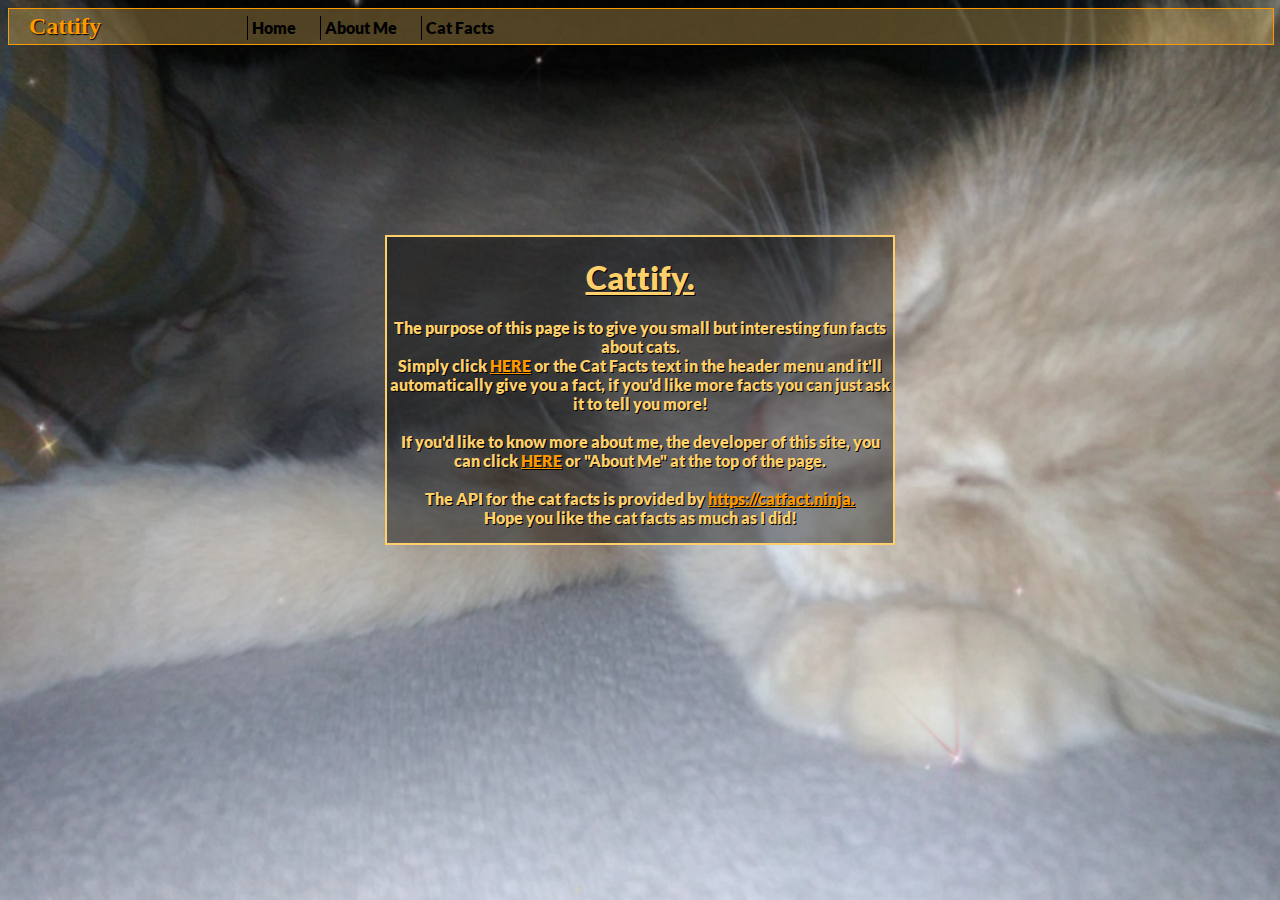
<file: index.html>
<!DOCTYPE html>
<html>
    <head>
        <meta name="google-signin-scope" content="profile email">
        <meta name="google-signin-client_id" content="201551229723-hv19qdfaf6tstadb3p5q9qfu0nfr84nf.apps.googleusercontent.com">
        <script src="https://apis.google.com/js/platform.js" async defer></script>
        <link rel="stylesheet" href="stylesheet.css">
        <link rel="shortcut icon" href="images/catpaw.ico">
        <script src="scripts.js"></script>
    </head>
    <body onload="hideSignOutButton()">
        <title>Cattify</title>
        <div class="g-signin2" data-onsuccess="onSignIn"></div>
        <div id="header">
            <h2>Cattify</h2>
            <p id="links" onclick="location.href='index.html'">Home</p>
            <p id="links" onclick="location.href='about.html'">About Me</p>
            <p id="links" onclick="location.href='factpage.html'">Cat Facts</p>
            <p id="signOutBtn" onclick="signOut()">Sign Out</p>
        </div>
        <div id="aboutcontainer">
            <h1><u>Cattify.</u></h1>
            <p>The purpose of this page is to give you small but interesting fun facts about cats. 
                <br>Simply click <a id="catfacturl" href="factpage.html">HERE</a> or the Cat Facts text in the header menu and it'll automatically give you a fact, if you'd like more facts you can just ask it to tell you more!</br>
                <br>If you'd like to know more about me, the developer of this site, you can click <a id="catfacturl" href="about.html">HERE</a> or "About Me" at the top of the page.</br>
                <br>The API for the cat facts is provided by <a id="catfacturl" href="https://catfact.ninja/">https://catfact.ninja.</a></br>
                Hope you like the cat facts as much as I did!
            </p>
        </div>
    </body>
</html>
</file>
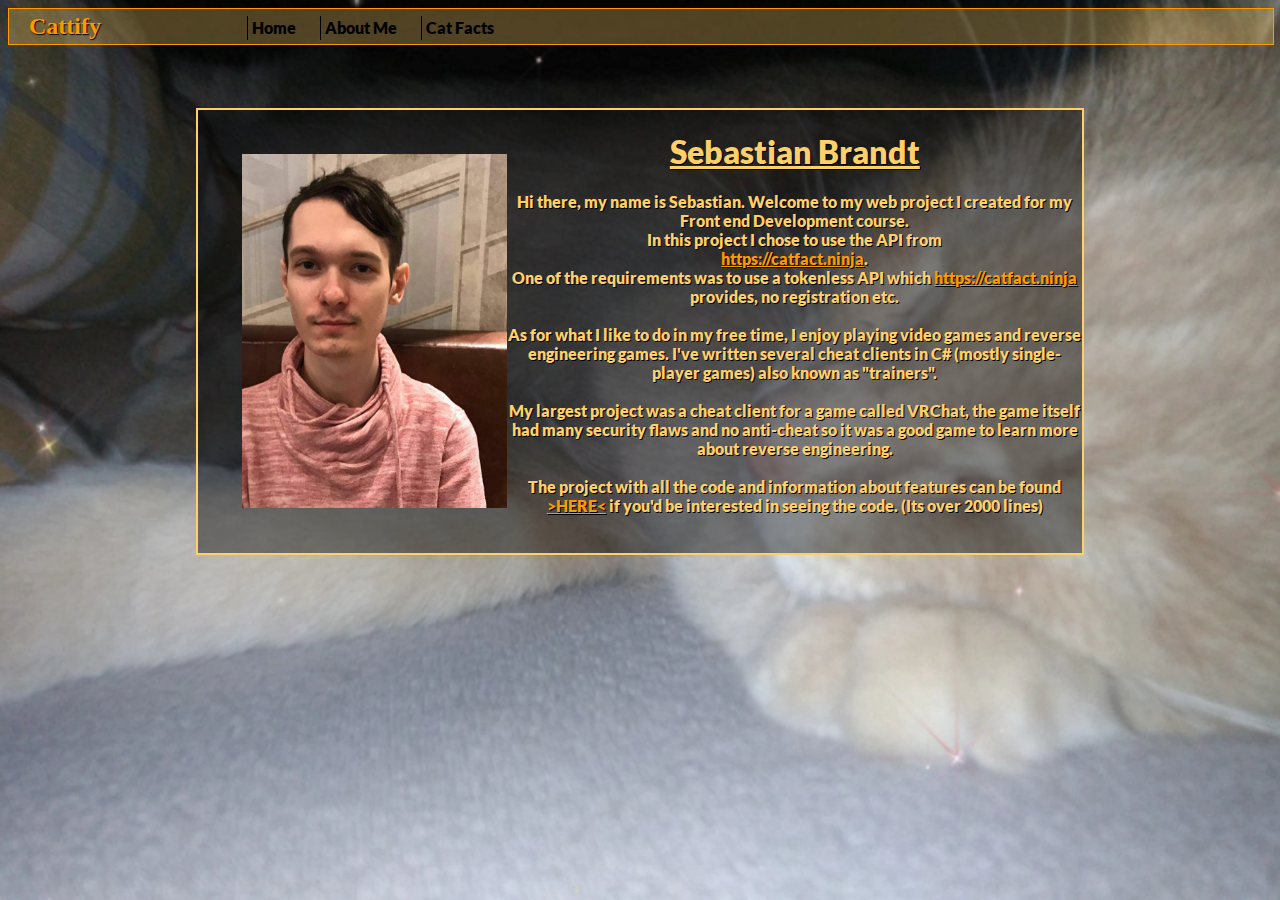
<file: about.html>
<!DOCTYPE html>
<html>
    <head>
        <meta name="google-signin-scope" content="profile email">
        <meta name="google-signin-client_id" content="201551229723-hv19qdfaf6tstadb3p5q9qfu0nfr84nf.apps.googleusercontent.com">
        <script src="https://apis.google.com/js/platform.js" async defer></script>
        <link rel="stylesheet" href="stylesheet.css">
        <link rel="shortcut icon" href="images/catpaw.ico">
        <script src="scripts.js"></script>
    </head>
    <body onload="hideSignOutButton()">
        <title>Cattify</title>
        <div class="g-signin2" data-onsuccess="onSignIn"></div>
        <div id="header">
            <h2>Cattify</h2>
            <p id="links" onclick="location.href='index.html'">Home</p>
            <p id="links" onclick="location.href='about.html'">About Me</p>
            <p id="links" onclick="location.href='factpage.html'">Cat Facts</p>
            <p id="signOutBtn" onclick="signOut()">Sign Out</p>
        </div>
        <div id="aboutcontent">
            <img src="images/me.jpeg" id="photocontainer"></img>
            <div id="textcontainer">
                <h1>Sebastian Brandt</h1>
                <p>Hi there, my name is Sebastian. Welcome to my web project I created for my Front end Development course.
                    <br>In this project I chose to use the API from</br> 
                    <a id="catfacturl" href="https://catfact.ninja/">https://catfact.ninja</a>.
                    <br>One of the requirements was to use a tokenless API which
                    <a id="catfacturl" href="https://catfact.ninja/">https://catfact.ninja</a> provides, no registration etc.</br>
                    <br>As for what I like to do in my free time, I enjoy playing video games and reverse engineering games. I've written several cheat clients in C# (mostly single-player games) also known as "trainers".</br>
                    <br>My largest project was a cheat client for a game called VRChat, the game itself had many security flaws and no anti-cheat so it was a good game to learn more about reverse engineering.</br>
                    <br>The project with all the code and information about features can be found <a id="catfacturl" href="https://github.com/sebrandt1/ScuffClient">>HERE<</a> if you'd be interested in seeing the code. (Its over 2000 lines)</br>
                </p>
            </div>
        </div>
    </body>
</html>
</file>
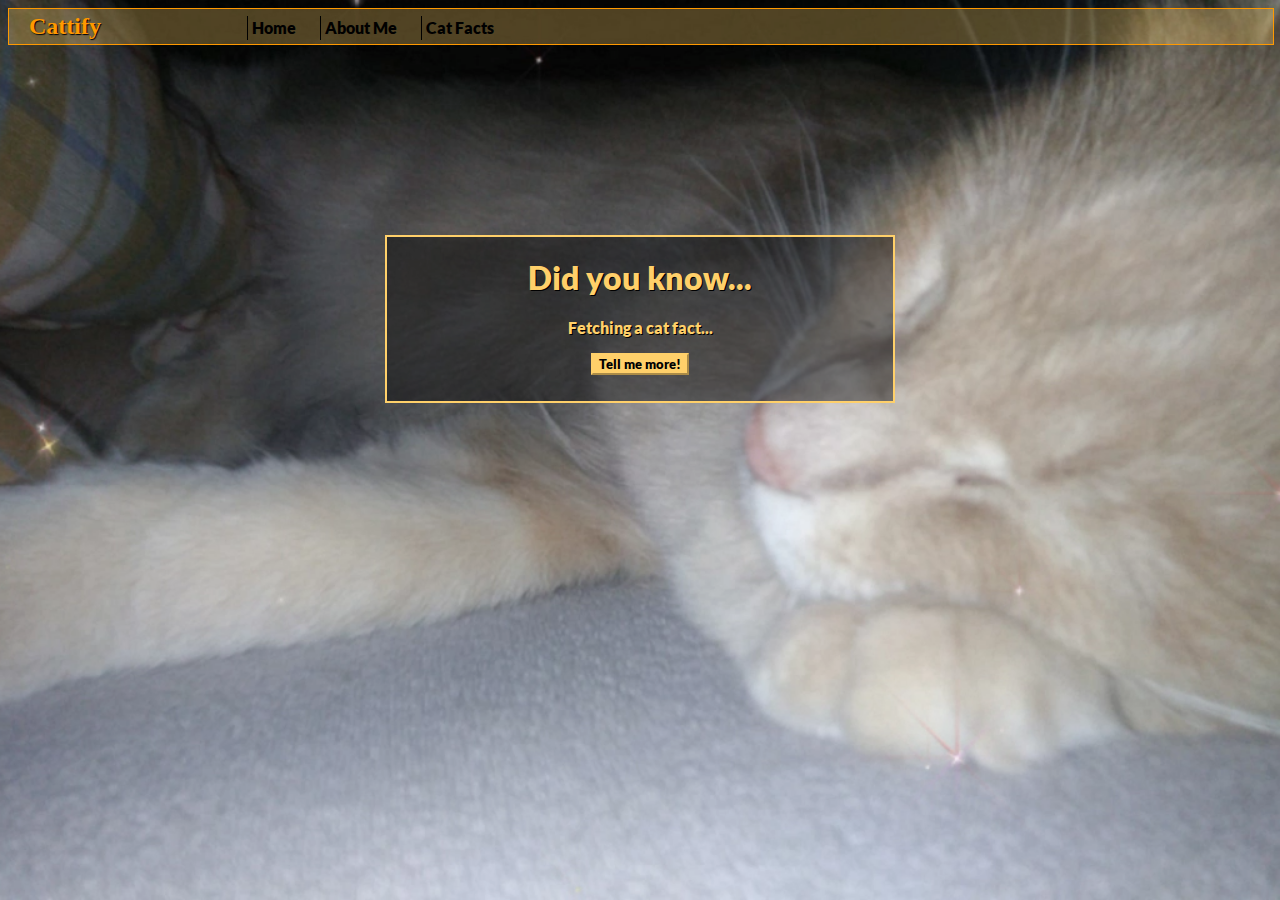
<file: factpage.html>
<!DOCTYPE html>
<html>
    <head>
        <meta name="google-signin-scope" content="profile email">
        <meta name="google-signin-client_id" content="201551229723-hv19qdfaf6tstadb3p5q9qfu0nfr84nf.apps.googleusercontent.com">
        <script src="https://apis.google.com/js/platform.js" async defer></script>
        <link rel="stylesheet" href="stylesheet.css">
        <link rel="shortcut icon" href="images/catpaw.ico">
        <script src="scripts.js"></script>
    </head>
    <body onload="fetchRandomFact(); hideSignOutButton();">
        <title>Cattify</title>
        <div class="g-signin2" data-onsuccess="onSignIn"></div>
        <div id="header">
            <h2>Cattify</h2>
            <p id="links" onclick="location.href='index.html'">Home</p>
            <p id="links" onclick="location.href='about.html'">About Me</p>
            <p id="links" onclick="location.href='factpage.html'">Cat Facts</p>
            <p id="signOutBtn" onclick="signOut(); clearGoogleName();">Sign Out</p>
        </div>
        <div id="factcontainer">
            <p id="welcomemsg"></p>
            <h1>Did you know...</h1>
            <p id="fact">Fetching a cat fact...</p>
            <button id="factbtn" onclick="fetchRandomFact()">Tell me more!</button>
        </div>
    </body>
</html>
</file>
<file: stylesheet.css>
@font-face {
    font-family: 'Lato';
    src: url('fonts/Lato-Black.ttf') format('truetype');;
}

body {
    background-image: url('images/background.png');
    background-repeat: no-repeat;
    background-position: center;
    background-size: cover;
    background-color: rgba(169, 169, 169, 0.694);
    background-attachment: fixed;
    height: 100%;
}

#links, #signOutBtn {
    font-family: 'Lato';
    user-select: none;
    transition: 0.3s ease;
}

#links:hover, #signOutBtn:hover {
    color: rgb(255, 153, 0);
}

@keyframes slidefromtop {
    0% { 
        transform: translateY(-100%);
    }
    100% { 
        transform: translateY(0%);
    }
}

#factbtn {
    margin-bottom: 5%;
    background-color: rgb(255, 208, 106);
    border-color: rgb(255, 208, 106);
    font-family: 'Lato';
    transition: 0.3s ease;
}

#factbtn:hover {
    background-color: rgb(255, 153, 0);
    border-color: rgb(255, 153, 0);
}

#factcontainer, #aboutcontainer {
    width: 40%;
    margin: auto;
    margin-top: 15%;
    border: 2px solid rgb(255, 208, 106);
    word-wrap: break-word; /* det här är så att orden följer ramen på diven */
    color: rgb(255, 208, 106);
    text-shadow: 1px 1px black;
    font-size: 100%;
    text-align: center;
    animation: slidefromtop 1s forwards; 
    font-family: 'Lato';
    background-color: rgba(0, 0, 0, 0.415);
}

#header {
    width: 100%;
    height: 35px;
    overflow-y: hidden;
    background-color: rgb(255, 208, 106, 0.3);
    border: 1px solid rgb(255, 153, 0);
    word-wrap: break-word;
}

#header p, h2 {
    bottom: 25%;
    position: relative;
    float: left;
    margin-left: 20px;
    margin-bottom: auto;
}

#header p {
    border-left: 1px solid black;
    line-height: 1em;
    padding: 4px;
    left: 10%;
}

#header h2 {
    color: rgb(255, 153, 0);
    text-shadow: 1px 1px 1px black;
    bottom: 45%;
}

#aboutcontent {
    width: 70%;
    margin: auto;
    margin-top: 5%;
    border: 2px solid rgb(255, 208, 106);
    word-wrap: break-word; /* det här är så att orden följer ramen på diven */
    color: rgb(255, 208, 106);
    text-shadow: 1px 1px black;
    font-size: 100%;
    animation: slidefromtop 1s forwards; 
    font-family: 'Lato';
    background-color: rgba(0, 0, 0, 0.415);
    overflow: hidden;
}

#textcontainer h1, p {
    text-align: center;
}
#textcontainer h1 {
    text-decoration: underline;
}

#photocontainer {
    float: left;
    width: 30%;
    height: auto;
    margin-top: 5%;
    margin-left: 5%;
    margin-bottom: 5%;
}

#catfacturl {
    color: rgb(255, 153, 0);
}
</file>
